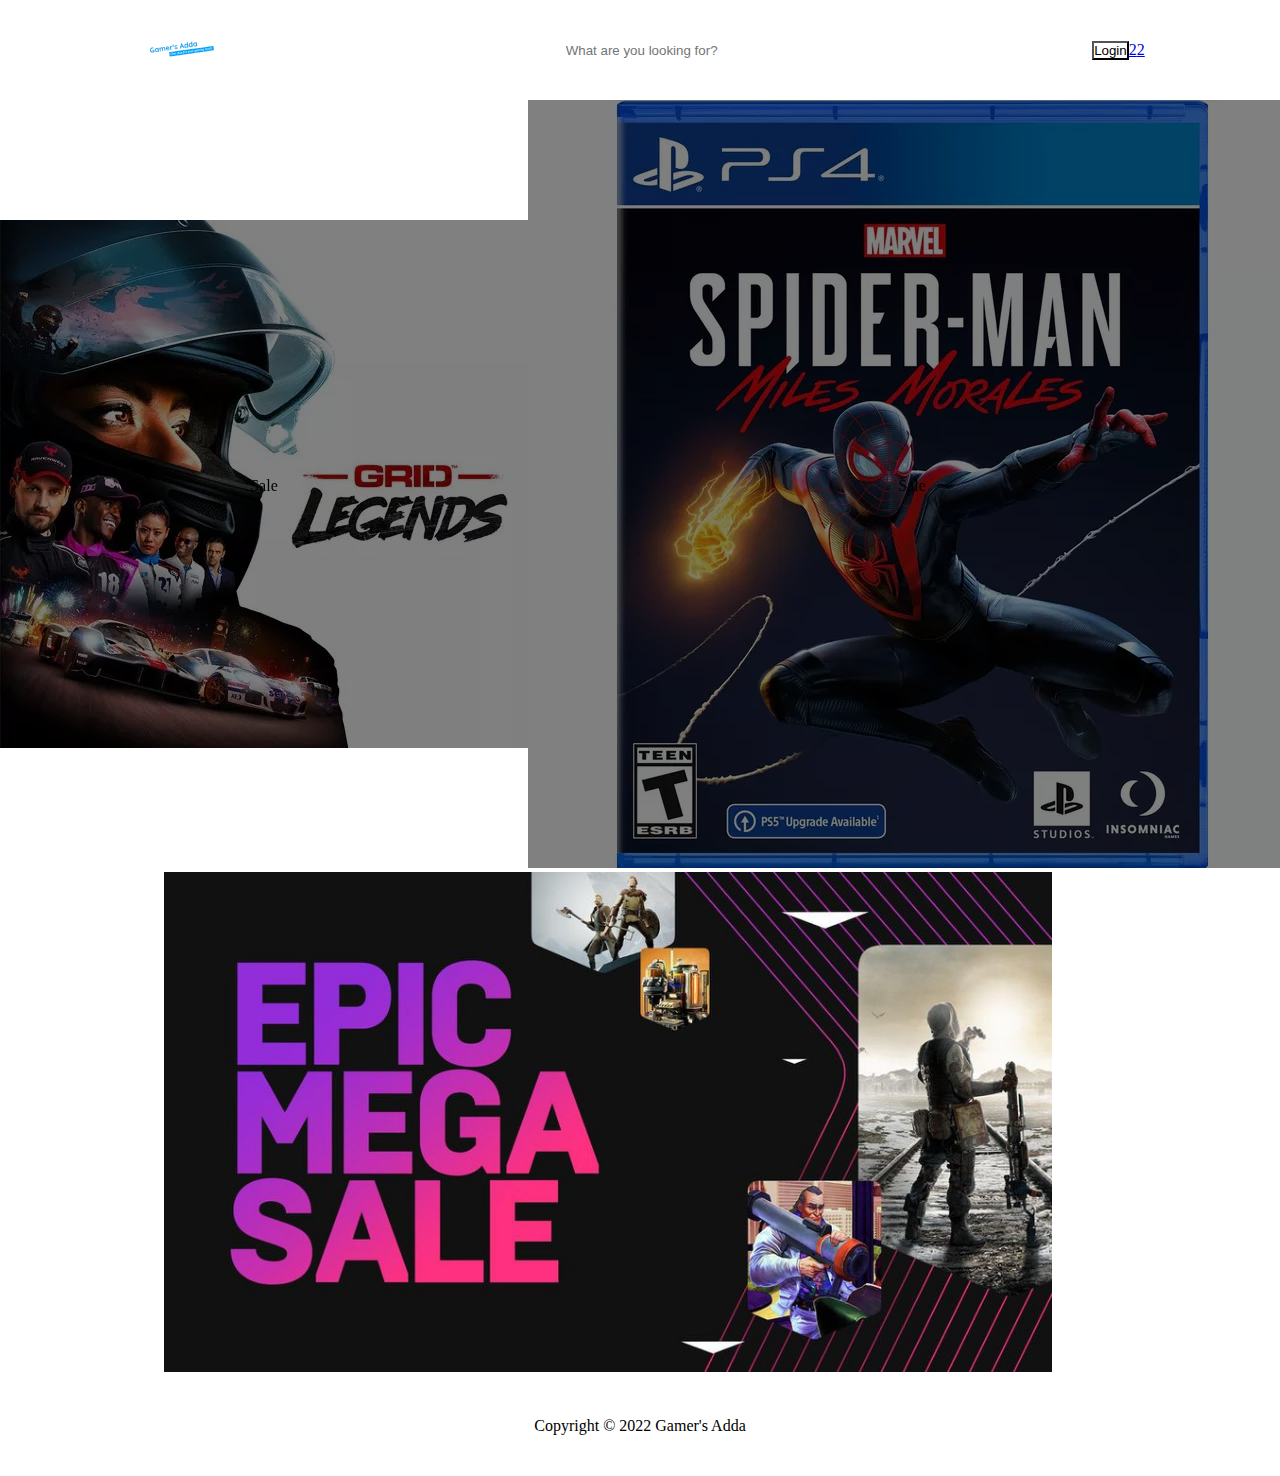
<file: index.html>
<!DOCTYPE html>
<html lang="en">

<head>
    <meta charset="UTF-8">
    <meta http-equiv="X-UA-Compatible" content="IE=edge">
    <meta name="viewport" content="width=device-width, initial-scale=1.0">
    <link rel="apple-touch-icon" sizes="180x180" href="/apple-touch-icon.png">
    <link rel="icon" type="image/png" sizes="32x32" href="/favicon-32x32.png">
    <link rel="icon" type="image/png" sizes="16x16" href="/favicon-16x16.png">
    <link rel="manifest" href="/site.webmanifest">

    <title>Gamer's Adda | Home</title>

    <link rel="stylesheet" href="https://unstoppable-ui.netlify.app/style.css" />
    <link rel="stylesheet" href="./styles/index.css">
    <link rel="stylesheet" href="./styles/navbar.css">
    <link rel="stylesheet" href="./styles/homepage.css">
</head>

<body>
    <header class="main-header">
        <nav class="main-nav">
            <div class="logo-container">
                <a href="./index.html">
                    <img class="logo" src="./assets/images/gamers-adda-primary.svg" alt="logo" />
                </a>
            </div>

            <div class="nav-search">
                <form class="form-search">
                    <div class="search-container">
                        <input class='search-input' type="search" name="search"
                            placeholder="What are you looking for?" />
                        <button class='btn-search' type="submit">
                            <i class="fas fa-search" title="Search" aria-hidden="true"></i>
                            <span class="visually-hidden">Search</span>
                        </button>
                    </div>
                </form>
            </div>

            <div>
                <ul class="nav-links">
                    <li class="mr-5">
                        <button class="btn btn-primary btn-link">
                            <a href="./pages/login.html" target="_blank" rel="noreferrer noopener">Login</a>
                        </button>
                    </li>
                    <li class="mr-5">
                        <a href="./pages/wishlist.html" target="_blank" rel="noreferrer noopener">
                            <div class="badge-container icon-lg">
                                <i class="far fa-heart" title="Wishlist" aria-hidden="true"></i>
                                <span class="icon-badge">2</span>
                                <span class="visually-hidden">Wishlist</span>
                            </div>
                        </a>
                    </li>
                    <li>
                        <a href="./pages/cart.html" target="_blank" rel="noreferrer noopener">
                            <div class="badge-container icon-lg">
                                <i class="fas fa-shopping-cart" title="Wishlist" aria-hidden="true"></i>
                                <span class="icon-badge">2</span>
                                <span class="visually-hidden">Shopping Cart</span>
                            </div>
                        </a>
                    </li>
                </ul>
            </div>
            </div>
        </nav>
    </header>
    <main class="main-container">
        <section class="category-container">
            <div class='category'>
                <a href="./pages/product.html" target="_blank" rel="noopener noreferrer">
                    <img class="category-image" src='./assets/images/grid-legends.webp' alt='grid legends' />
                </a>

            </div>
            <div class='category'>
                <a href="./pages/product.html" target="_blank" rel="noopener noreferrer">
                    <img class="category-image" src='./assets/images/spiderman.webp' alt='spiderman' />
                </a>
            </div>
            <div class='category'>
                <a href="./pages/product.html" target="_blank" rel="noopener noreferrer">
                    <img class="category-image" src='./assets/images/wwe.webp' alt='wwe' />
                </a>
            </div>
        </section>

        <section class="banner">
            <div>
                <img src="./assets/images/great-sale.jpg" alt="epic sale banner">
            </div>
        </section>
    </main>

    <footer class="footer">
        <div>
            <p>Copyright &copy; 2022 <span class="primary-color">Gamer's Adda</span></p>
        </div>
    </footer>
</body>

</html>
</file>
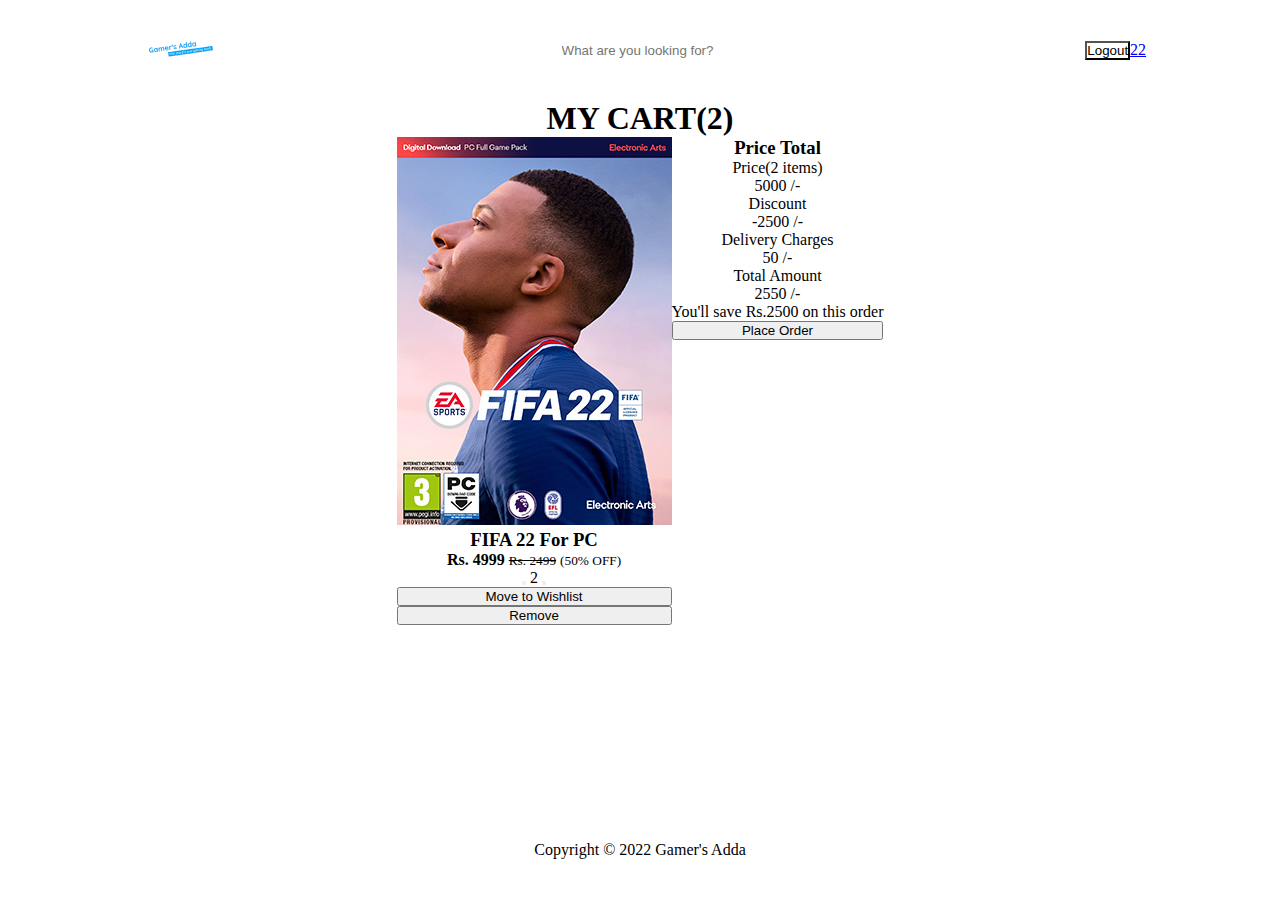
<file: pages/cart.html>
<!DOCTYPE html>
<html lang="en">

<head>
    <meta charset="UTF-8">
    <meta http-equiv="X-UA-Compatible" content="IE=edge">
    <meta name="viewport" content="width=device-width, initial-scale=1.0">
    <link rel="apple-touch-icon" sizes="180x180" href="../apple-touch-icon.png">
    <link rel="icon" type="image/png" sizes="32x32" href="../favicon-32x32.png">
    <link rel="icon" type="image/png" sizes="16x16" href="../favicon-16x16.png">
    <link rel="manifest" href="../site.webmanifest">

    <title>Gamer's Adda | Cart</title>

    <link rel="stylesheet" href="https://unstoppable-ui.netlify.app/style.css" />
    <link rel="stylesheet" href="../styles/index.css">
    <link rel="stylesheet" href="../styles/navbar.css">
    <link rel="stylesheet" href="../styles/homepage.css">
    <link rel="stylesheet" href="../styles/cart.css">
</head>

<body>
    <header class="main-header">
        <nav class="main-nav">
            <div class="logo-container">
                <a href="../index.html">
                    <img class="logo" src="../assets/images/gamers-adda-primary.svg" alt="logo" />
                </a>
            </div>

            <div class="nav-search">
                <form class="form-search">
                    <div class="search-container">
                        <input class='search-input' type="search" name="search"
                            placeholder="What are you looking for?" />
                        <button class='btn-search' type="submit">
                            <i class="fas fa-search" title="Search" aria-hidden="true"></i>
                            <span class="visually-hidden">Search</span>
                        </button>
                    </div>
                </form>
            </div>

            <div>
                <ul class="nav-links">
                    <li class="mr-5">
                        <button class="btn btn-primary btn-link">
                            <a href="../index.html" target="_blank" rel="noreferrer noopener">Logout</a>
                        </button>
                    </li>
                    <li class="mr-5">
                        <a href="./wishlist.html" target="_blank" rel="noreferrer noopener">
                            <div class="badge-container icon-lg">
                                <i class="far fa-heart" title="Wishlist" aria-hidden="true"></i>
                                <span class="icon-badge">2</span>
                                <span class="visually-hidden">Wishlist</span>
                            </div>
                        </a>
                    </li>
                    <li>
                        <a href="./cart.html" target="_blank" rel="noreferrer noopener">
                            <div class="badge-container icon-lg">
                                <i class="fas fa-shopping-cart" title="Wishlist" aria-hidden="true"></i>
                                <span class="icon-badge">2</span>
                                <span class="visually-hidden">Shopping Cart</span>
                            </div>
                        </a>
                    </li>
                </ul>
            </div>
            </div>
        </nav>
    </header>
    <main class="main-container">
        <section class="cart-container">
            <h1>MY CART(2)</h1>
            <div class="cart-items">
                <article class="card horizontal-card">
                    <img class="card-img" src="./../assets/images/fifa-22.jpg" alt="fifa 22" />
                    <div class="content">
                        <h3>FIFA 22 For PC</h3>
                        <div class="buy-info">
                            <p>
                                <strong>Rs. 4999</strong> <small><s>Rs. 2499</s></small>
                                <small class="card-discount">(50% OFF)</small>
                            </p>
                            <div class="product-count">
                                <button>
                                    <i class="fa-solid fa-trash"></i>
                                </button>
                                <span>2</span>
                                <button>
                                    <i class="fa-solid fa-plus"></i>
                                </button>
                            </div>
                        </div>
                        <div>
                            <button class="btn btn-primary br-1 action-button"><i class="fas fa-shopping-cart"></i>Move to Wishlist</button>
                            <button class="btn br-1 action-button remove-button"><i class="fas fa-trash"></i>Remove</button>
                        </div>
                    </div>
                </article>
                <article class="card text-card card-shadow">
                    <h3>Price Total</h3>
                    <div class="text-container">
                        <div class="text-container-content">
                            <p>Price(2 items)</p>
                            <p>5000 /-</p>
                        </div>
                        <div class="text-container-content">
                            <p>Discount</p>
                            <p>-2500 /-</p>
                        </div>
                        <div class="text-container-content">
                            <p>Delivery Charges</p>
                            <p>50 /-</p>
                        </div>
                        <div class="text-container-content total-amount">
                            <p>Total Amount</p>
                            <p>2550 /-</p>
                        </div>
                    </div>
                    <p>You'll save Rs.2500 on this order</p>
                    <button class="btn btn-primary br-1 action-button"><i class="fas fa-cart-plus"></i>Place Order</button>
                </article>
            </div>
        </section>

    </main>

    <footer class="footer">
        <div>
            <p>Copyright &copy; 2022 <span class="primary-color">Gamer's Adda</span></p>
        </div>
    </footer>
</body>

</html>
</file>
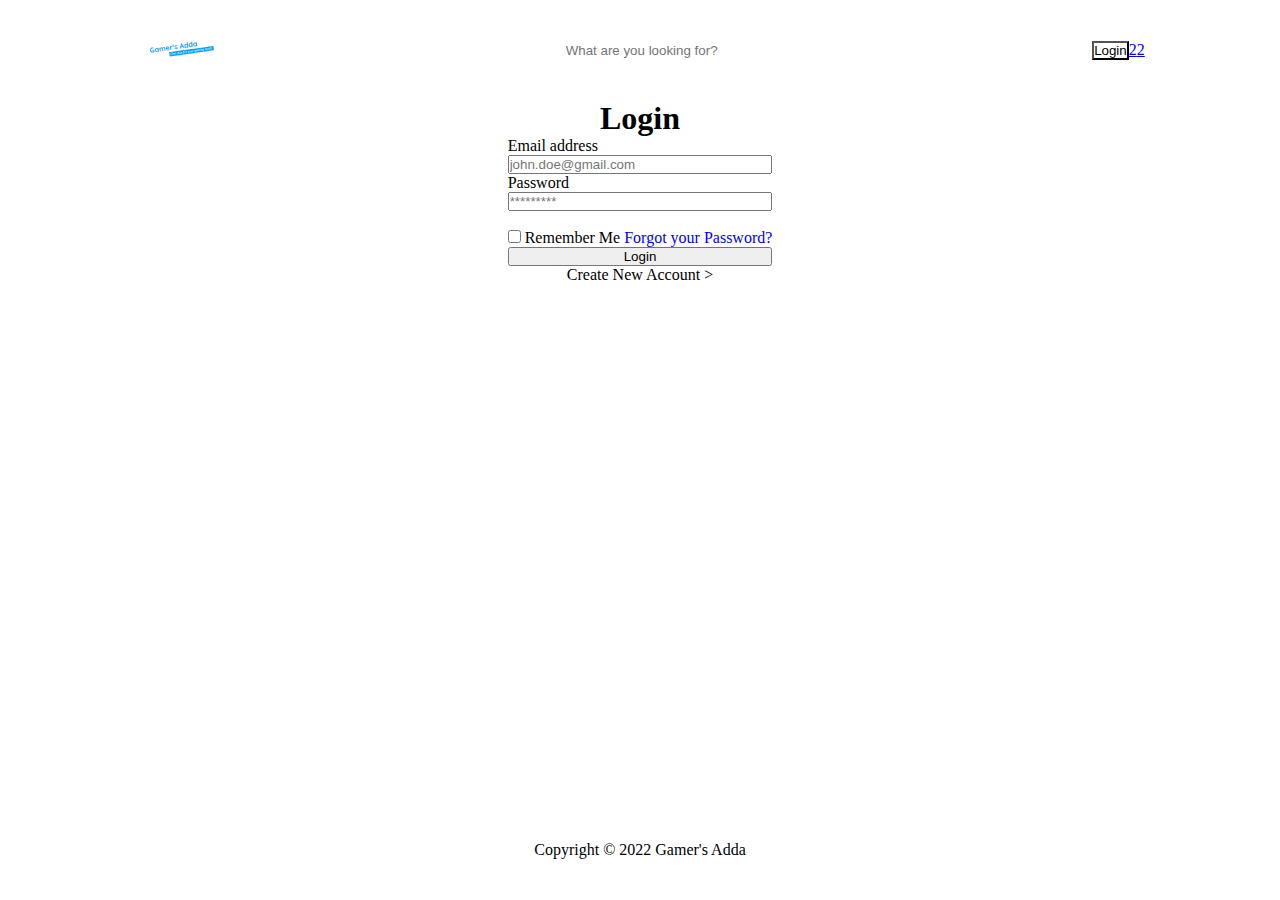
<file: pages/login.html>
<!DOCTYPE html>
<html lang="en">

<head>
    <meta charset="UTF-8">
    <meta http-equiv="X-UA-Compatible" content="IE=edge">
    <meta name="viewport" content="width=device-width, initial-scale=1.0">
    <link rel="apple-touch-icon" sizes="180x180" href="../apple-touch-icon.png">
    <link rel="icon" type="image/png" sizes="32x32" href="../favicon-32x32.png">
    <link rel="icon" type="image/png" sizes="16x16" href="../favicon-16x16.png">
    <link rel="manifest" href="../site.webmanifest">

    <title>Gamer's Adda | Login</title>

    <link rel="stylesheet" href="https://unstoppable-ui.netlify.app/style.css" />
    <link rel="stylesheet" href="../styles/index.css">
    <link rel="stylesheet" href="../styles/navbar.css">
    <link rel="stylesheet" href="../styles/homepage.css">
    <link rel="stylesheet" href="../styles/form.css">
</head>

<body>
    <header class="main-header">
        <nav class="main-nav">
            <div class="logo-container">
                <a href="../index.html">
                    <img class="logo" src="../assets/images/gamers-adda-primary.svg" alt="logo" />
                </a>
            </div>

            <div class="nav-search">
                <form class="form-search">
                    <div class="search-container">
                        <input class='search-input' type="search" name="search"
                            placeholder="What are you looking for?" />
                        <button class='btn-search' type="submit">
                            <i class="fas fa-search" title="Search" aria-hidden="true"></i>
                            <span class="visually-hidden">Search</span>
                        </button>
                    </div>
                </form>
            </div>

            <div>
                <ul class="nav-links">
                    <li class="mr-5">
                        <button class="btn btn-primary btn-link">
                            <a href="./login.html" target="_blank" rel="noreferrer noopener">Login</a>
                        </button>
                    </li>
                    <li class="mr-5">
                        <a href="./wishlist.html" target="_blank" rel="noreferrer noopener">
                            <div class="badge-container icon-lg">
                                <i class="far fa-heart" title="Wishlist" aria-hidden="true"></i>
                                <span class="icon-badge">2</span>
                                <span class="visually-hidden">Wishlist</span>
                            </div>
                        </a>
                    </li>
                    <li>
                        <a href="./cart.html" target="_blank" rel="noreferrer noopener">
                            <div class="badge-container icon-lg">
                                <i class="fas fa-shopping-cart" title="Wishlist" aria-hidden="true"></i>
                                <span class="icon-badge">2</span>
                                <span class="visually-hidden">Shopping Cart</span>
                            </div>
                        </a>
                    </li>
                </ul>
            </div>
            </div>
        </nav>
    </header>
    <main class="main-container">
        <section class="login-container">
            <h1>Login</h1>
            <form class="form">
                <label for="email">Email address</label>
                <input type="text" name="email" id="email" placeholder="john.doe@gmail.com" required>
                <label for="password">Password</label>
                <input type="password" name="password" id="password" placeholder="*********" required><br />
                <div>
                    <label class="inline-label"><input type="checkbox" name="remember-me">
                        Remember Me</label>
                    <span><a href="#" class="text-decoration-none">Forgot your Password?</a></span>
                </div>
                <button type="submit" class="btn btn-primary form-button">Login</button>
                <a href='./signup.html' class="text-decoration-none text-color-black"> Create New Account &gt;</a>
            </form>
        </section>
    </main>

    <footer class="footer">
        <div>
            <p>Copyright &copy; 2022 <span class="primary-color">Gamer's Adda</span></p>
        </div>
    </footer>
</body>

</html>
</file>
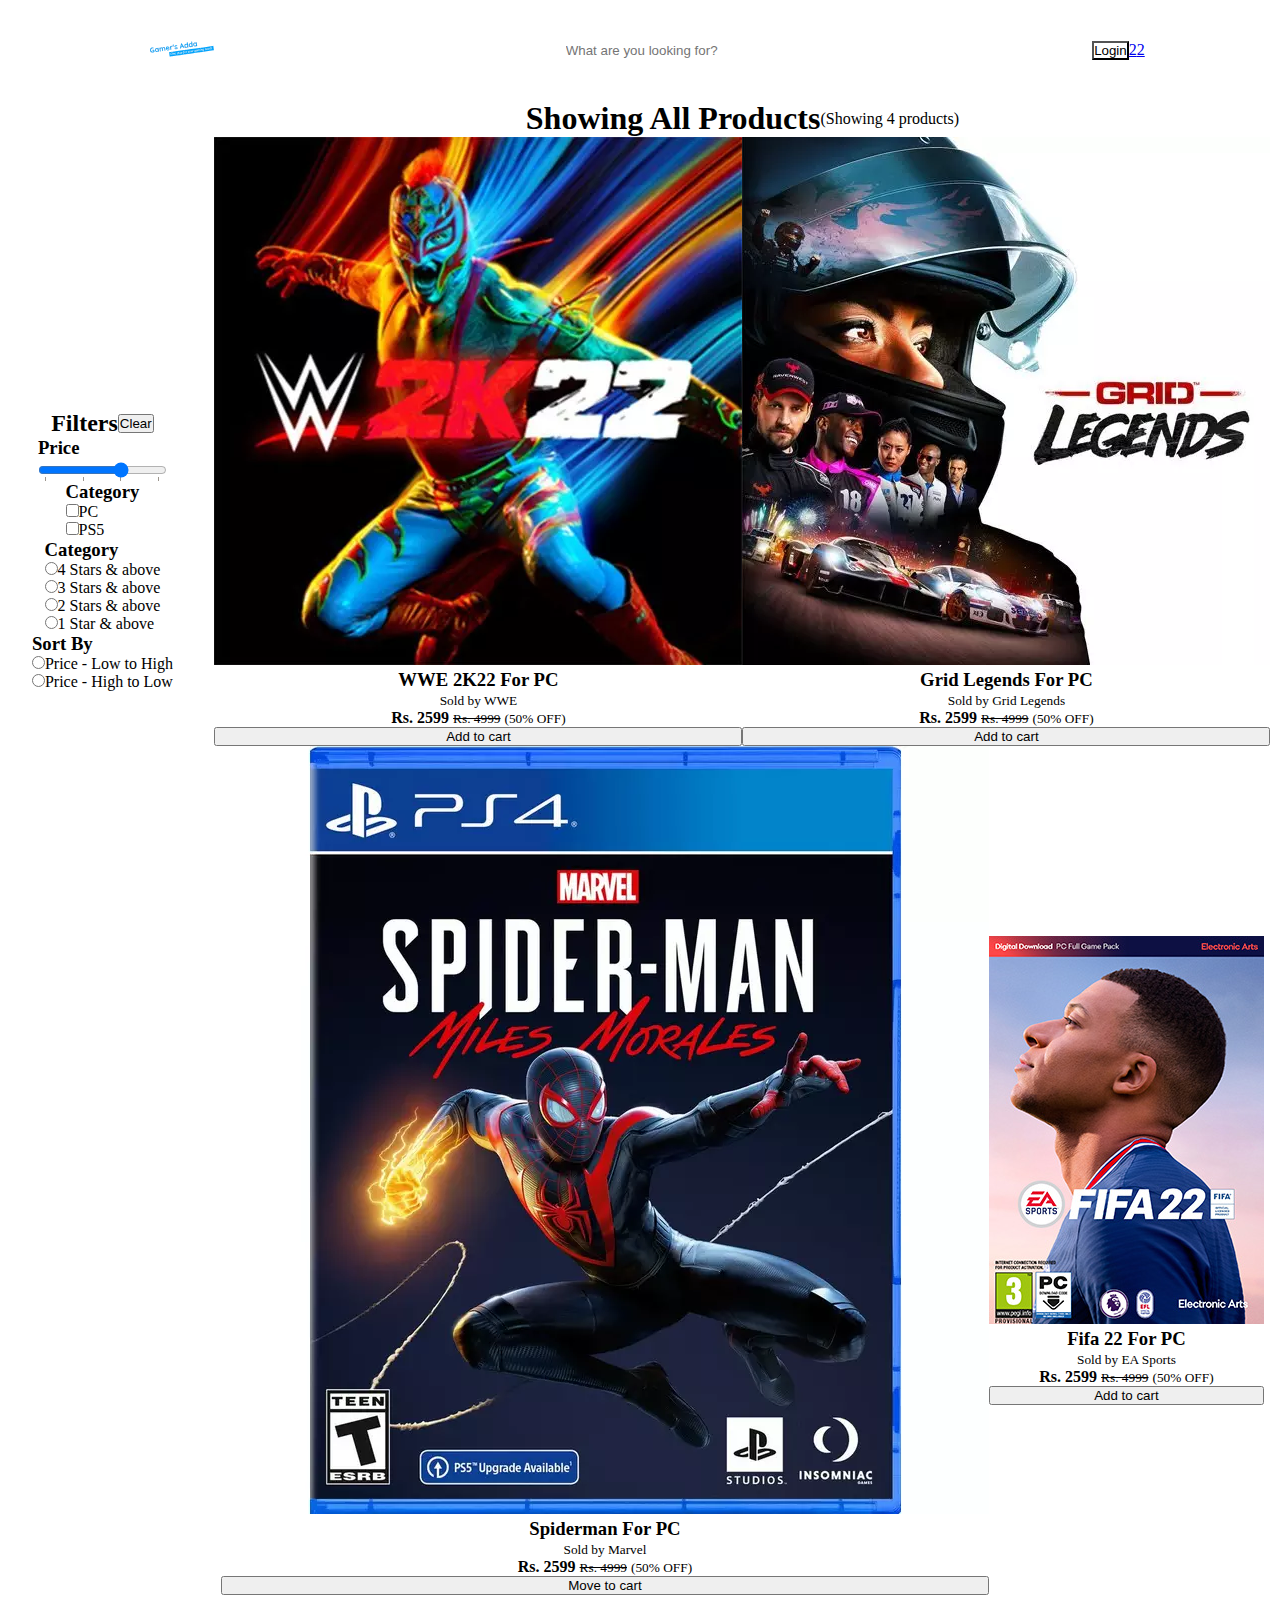
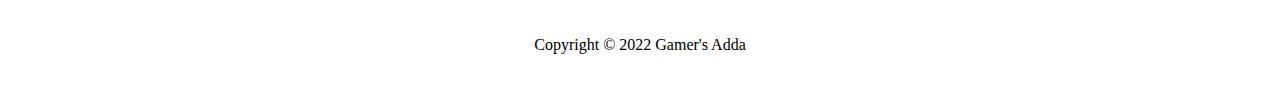
<file: pages/product.html>
<!DOCTYPE html>
<html lang="en">

<head>
    <meta charset="UTF-8">
    <meta http-equiv="X-UA-Compatible" content="IE=edge">
    <meta name="viewport" content="width=device-width, initial-scale=1.0">
    <link rel="apple-touch-icon" sizes="180x180" href="../apple-touch-icon.png">
    <link rel="icon" type="image/png" sizes="32x32" href="../favicon-32x32.png">
    <link rel="icon" type="image/png" sizes="16x16" href="../favicon-16x16.png">
    <link rel="manifest" href="../site.webmanifest">

    <title>Gamer's Adda | Products</title>

    <link rel="stylesheet" href="https://unstoppable-ui.netlify.app/style.css" />
    <link rel="stylesheet" href="../styles/index.css">
    <link rel="stylesheet" href="../styles/navbar.css">
    <link rel="stylesheet" href="../styles/homepage.css">
    <link rel="stylesheet" href="../styles/product.css">
</head>

<body>
    <header class="main-header">
        <nav class="main-nav">
            <div class="logo-container">
                <a href="../index.html">
                    <img class="logo" src="../assets/images/gamers-adda-primary.svg" alt="logo" />
                </a>
            </div>

            <div class="nav-search">
                <form class="form-search">
                    <div class="search-container">
                        <input class='search-input' type="search" name="search"
                            placeholder="What are you looking for?" />
                        <button class='btn-search' type="submit">
                            <i class="fas fa-search" title="Search" aria-hidden="true"></i>
                            <span class="visually-hidden">Search</span>
                        </button>
                    </div>
                </form>
            </div>

            <div>
                <ul class="nav-links">
                    <li class="mr-5">
                        <button class="btn btn-primary btn-link">
                            <a href="./login.html" target="_blank" rel="noreferrer noopener">Login</a>
                        </button>
                    </li>
                    <li class="mr-5">
                        <a href="./wishlist.html" target="_blank" rel="noreferrer noopener">
                            <div class="badge-container icon-lg">
                                <i class="far fa-heart" title="Wishlist" aria-hidden="true"></i>
                                <span class="icon-badge">2</span>
                                <span class="visually-hidden">Wishlist</span>
                            </div>
                        </a>
                    </li>
                    <li>
                        <a href="./cart.html" target="_blank" rel="noreferrer noopener">
                            <div class="badge-container icon-lg">
                                <i class="fas fa-shopping-cart" title="Wishlist" aria-hidden="true"></i>
                                <span class="icon-badge">2</span>
                                <span class="visually-hidden">Shopping Cart</span>
                            </div>
                        </a>
                    </li>
                </ul>
            </div>
            </div>
        </nav>
    </header>
    <main class="main-container">
        <div class="product-main-container">
        <aside class="filter-container">
            <header>
                <h2>Filters</h2>
                <button class="btn btn-primary">Clear</button>
            </header>

            <section>
                <h3>Price</h3>
                <input type="range" min="50" max="200" step="50" list="price" />
                <datalist id="price">
                    <option value="50" label="50"></option>
                    <option value="100" label="100"></option>
                    <option value="150" label="150"></option>
                    <option value="200" label="200"></option>
                </datalist>
            </section>

            <section>
                <h3>Category</h3>
                <label for="pc"><input type="checkbox" name="pc" id="pc">PC</label>
                <label for="ps5"><input type="checkbox" name="ps5" id="ps5">PS5</label>
            </section>

            <section>
                <h3>Category</h3>
                <label><input type="radio" name="rating" value='4'>4 Stars & above</label>
                <label><input type="radio" name="rating" value='3'>3 Stars & above</label>
                <label><input type="radio" name="rating" value='2'>2 Stars & above</label>
                <label><input type="radio" name="rating" value='1'>1 Star & above</label>
            </section>

            <section>
                <h3>Sort By</h3>
                <label><input type="radio" name="sortby" value='lth'>Price - Low to High</label>
                <label><input type="radio" name="sortby" value='htl'>Price - High to Low</label>
            </section>
        </aside>
        <section class="product-container">
            <header><h1>Showing All Products</h1><span>(Showing 4 products)</span></header>
            <div class="product-items">
                <article class="card product-card">
                    <img class="card-img" src="./../assets/images/wwe.webp" alt="wwe" />
                    <div class="content">
                        <h3>WWE 2K22 For PC</h3>
                        <small class="sold-by">Sold by WWE</small>
                        <p>
                            <strong>Rs. 2599</strong> <small><s>Rs. 4999</s></small>
                            <small class="card-discount">(50% OFF)</small>
                        </p>
                        <button class="btn btn-primary br-1 action-button"><i class="fas fa-shopping-cart"></i>Add to cart</button>
                        <div class="dismiss">
                            <i class="fas fa-heart filled" title="close"></i>
                        </div>
                    </div>
                </article>

                <article class="card product-card">
                    <img class="card-img" src="./../assets/images/grid-legends.webp" alt="grid-legends" />
                    <div class="content">
                        <h3>Grid Legends For PC</h3>
                        <small class="sold-by">Sold by Grid Legends</small>
                        <p>
                            <strong>Rs. 2599</strong> <small><s>Rs. 4999</s></small>
                            <small class="card-discount">(50% OFF)</small>
                        </p>
                        <button class="btn btn-primary br-1 action-button"><i class="fas fa-cart-plus"></i>Add to cart</button>
                        <div class="dismiss">
                            <i class="fas fa-heart" title="close"></i>
                        </div>
                    </div>
                </article>

                <article class="card product-card">
                    <img class="card-img" src="./../assets/images/spiderman.webp" alt="spiderman" />
                    <div class="content">
                        <h3>Spiderman For PC</h3>
                        <small class="sold-by">Sold by Marvel</small>
                        <p>
                            <strong>Rs. 2599</strong> <small><s>Rs. 4999</s></small>
                            <small class="card-discount">(50% OFF)</small>
                        </p>
                        <button class="btn btn-primary br-1 action-button"><i class="fas fa-cart-plus"></i>Move to
                            cart</button>
                        <div class="dismiss">
                            <i class="fas fa-heart" title="close"></i>
                        </div>
                    </div>
                </article>

                <article class="card product-card">
                    <img class="card-img" src="./../assets/images/fifa-22.jpg" alt="fifa 22" />
                    <div class="content">
                        <h3>Fifa 22 For PC</h3>
                        <small class="sold-by">Sold by EA Sports</small>
                        <p>
                            <strong>Rs. 2599</strong> <small><s>Rs. 4999</s></small>
                            <small class="card-discount">(50% OFF)</small>
                        </p>
                        <button class="btn btn-primary br-1 action-button"><i class="fas fa-cart-plus"></i>Add to cart</button>
                        <div class="dismiss">
                            <i class="fas fa-heart" title="close"></i>
                        </div>
                    </div>
                </article>
            </div>
        </section>
    </div>
    </main>

    <footer class="footer">
        <div>
            <p>Copyright &copy; 2022 <span class="primary-color">Gamer's Adda</span></p>
        </div>
    </footer>
</body>

</html>
</file>
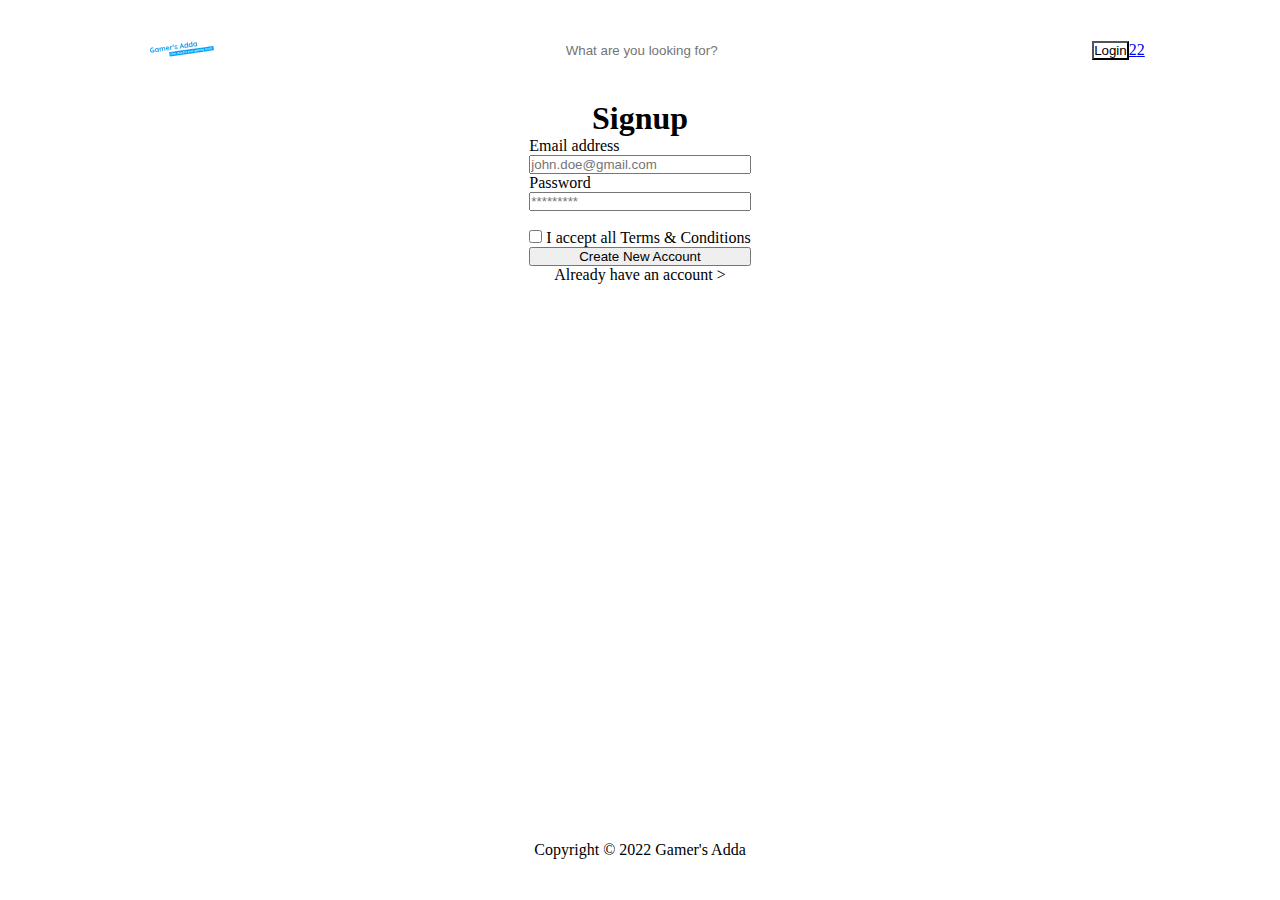
<file: pages/signup.html>
<!DOCTYPE html>
<html lang="en">

<head>
    <meta charset="UTF-8">
    <meta http-equiv="X-UA-Compatible" content="IE=edge">
    <meta name="viewport" content="width=device-width, initial-scale=1.0">
    <link rel="apple-touch-icon" sizes="180x180" href="../apple-touch-icon.png">
    <link rel="icon" type="image/png" sizes="32x32" href="../favicon-32x32.png">
    <link rel="icon" type="image/png" sizes="16x16" href="../favicon-16x16.png">
    <link rel="manifest" href="../site.webmanifest">

    <title>Gamer's Adda | Signup</title>

    <link rel="stylesheet" href="https://unstoppable-ui.netlify.app/style.css" />
    <link rel="stylesheet" href="../styles/index.css">
    <link rel="stylesheet" href="../styles/navbar.css">
    <link rel="stylesheet" href="../styles/homepage.css">
    <link rel="stylesheet" href="../styles/form.css">
</head>

<body>
    <header class="main-header">
        <nav class="main-nav">
            <div class="logo-container">
                <a href="../index.html">
                    <img class="logo" src="../assets/images/gamers-adda-primary.svg" alt="logo" />
                </a>
            </div>

            <div class="nav-search">
                <form class="form-search">
                    <div class="search-container">
                        <input class='search-input' type="search" name="search"
                            placeholder="What are you looking for?" />
                        <button class='btn-search' type="submit">
                            <i class="fas fa-search" title="Search" aria-hidden="true"></i>
                            <span class="visually-hidden">Search</span>
                        </button>
                    </div>
                </form>
            </div>

            <div>
                <ul class="nav-links">
                    <li class="mr-5">
                        <button class="btn btn-primary btn-link">
                            <a href="./login.html" target="_blank" rel="noreferrer noopener">Login</a>
                        </button>
                    </li>
                    <li class="mr-5">
                        <a href="./wishlist.html" target="_blank" rel="noreferrer noopener">
                            <div class="badge-container icon-lg">
                                <i class="far fa-heart" title="Wishlist" aria-hidden="true"></i>
                                <span class="icon-badge">2</span>
                                <span class="visually-hidden">Wishlist</span>
                            </div>
                        </a>
                    </li>
                    <li>
                        <a href="./cart.html" target="_blank" rel="noreferrer noopener">
                            <div class="badge-container icon-lg">
                                <i class="fas fa-shopping-cart" title="Wishlist" aria-hidden="true"></i>
                                <span class="icon-badge">2</span>
                                <span class="visually-hidden">Shopping Cart</span>
                            </div>
                        </a>
                    </li>
                </ul>
            </div>
            </div>
        </nav>
    </header>
    <main class="main-container">
        <section class="login-container">
            <h1>Signup</h1>
            <form class="form">
                <label for="email">Email address</label>
                <input type="text" name="email" id="email" placeholder="john.doe@gmail.com" required>
                <label for="password">Password</label>
                <input type="password" name="password" id="password" placeholder="*********" required><br />
                <label><input type="checkbox" name="remember-me"> I accept all Terms & Conditions</label>
                <button type="submit" class="btn btn-primary form-button">Create New Account</button>
                <a href='./login.html' class="text-decoration-none text-color-black"> Already have an account &gt;</a>
            </form>
        </section>
    </main>

    <footer class="footer">
        <div>
            <p>Copyright &copy; 2022 <span class="primary-color">Gamer's Adda</span></p>
        </div>
    </footer>
</body>

</html>
</file>
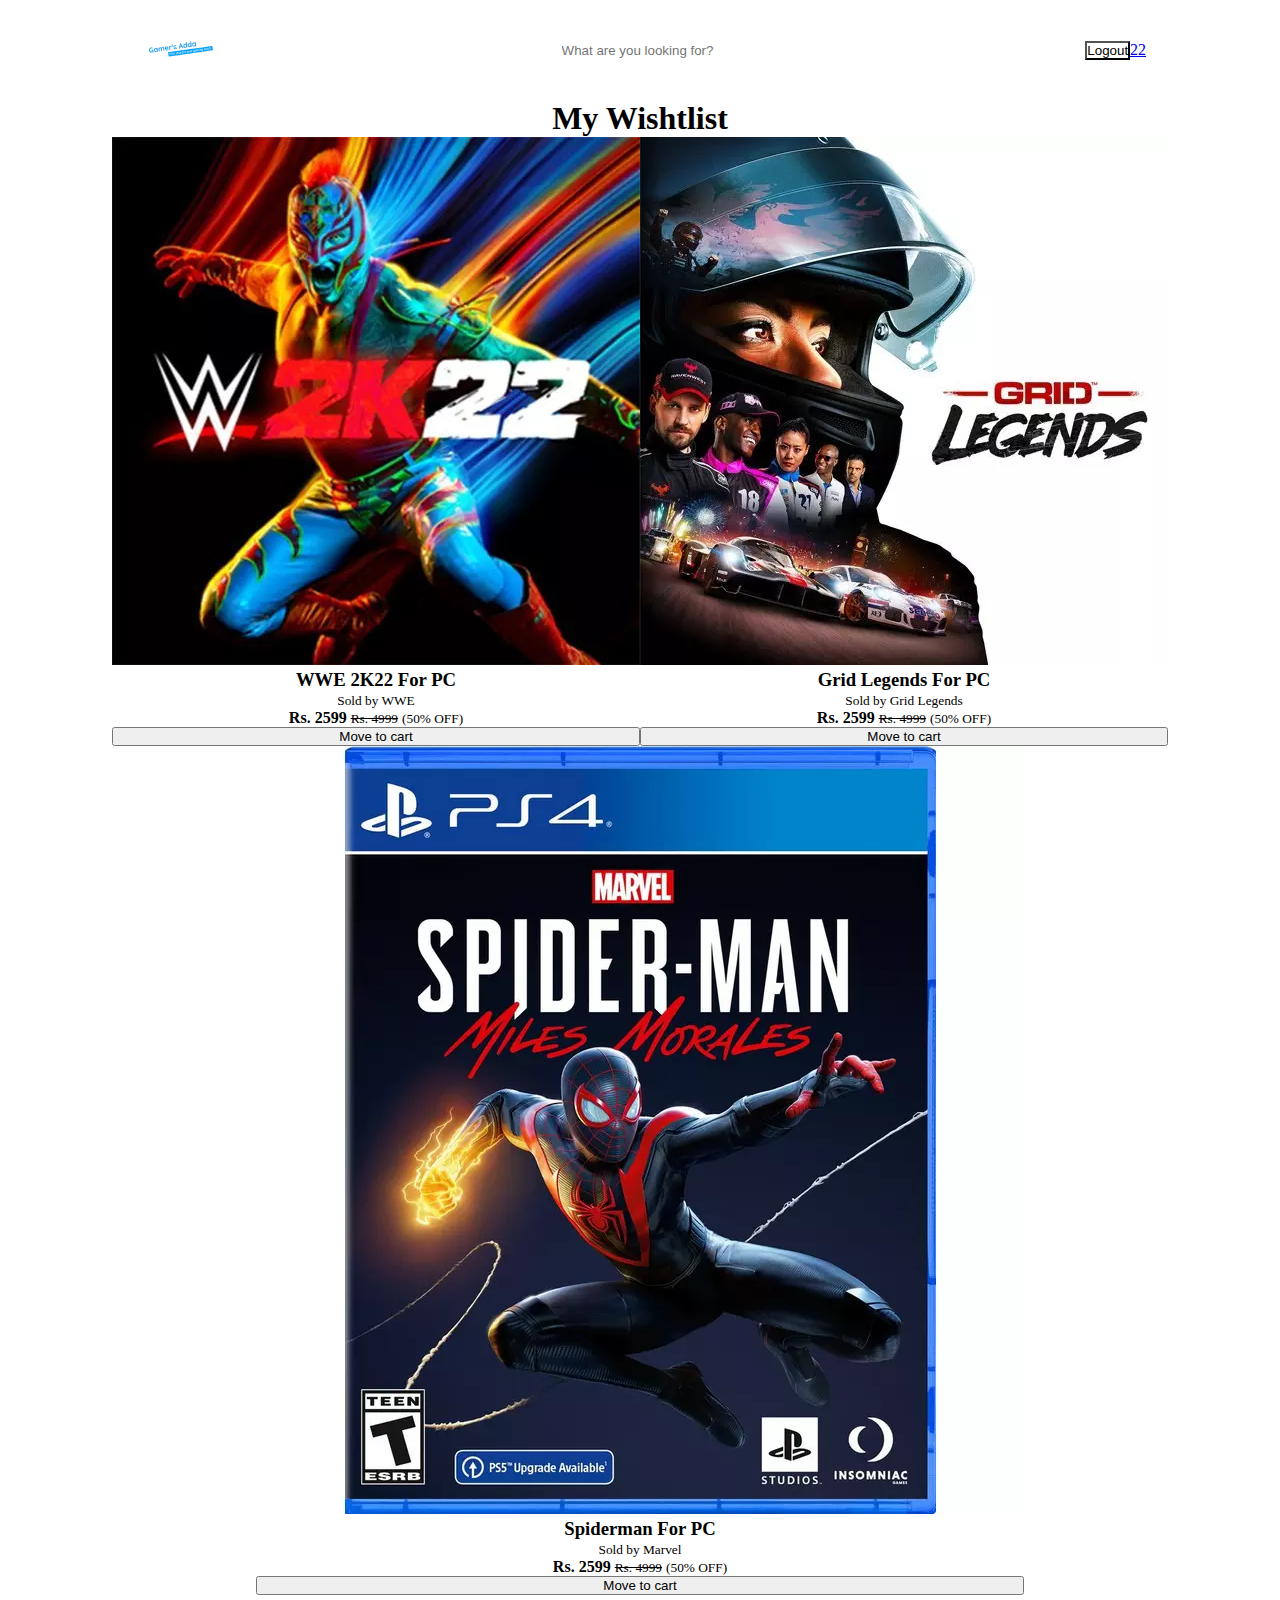
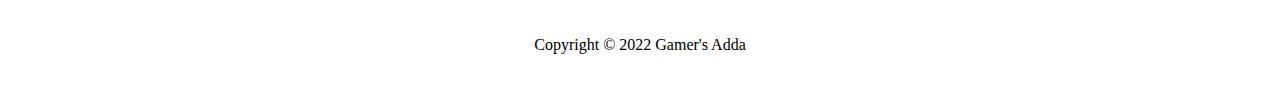
<file: pages/wishlist.html>
<!DOCTYPE html>
<html lang="en">

<head>
    <meta charset="UTF-8">
    <meta http-equiv="X-UA-Compatible" content="IE=edge">
    <meta name="viewport" content="width=device-width, initial-scale=1.0">
    <link rel="apple-touch-icon" sizes="180x180" href="../apple-touch-icon.png">
    <link rel="icon" type="image/png" sizes="32x32" href="../favicon-32x32.png">
    <link rel="icon" type="image/png" sizes="16x16" href="../favicon-16x16.png">
    <link rel="manifest" href="../site.webmanifest">

    <title>Gamer's Adda | Wishlist</title>

    <link rel="stylesheet" href="https://unstoppable-ui.netlify.app/style.css" />
    <link rel="stylesheet" href="../styles/index.css">
    <link rel="stylesheet" href="../styles/navbar.css">
    <link rel="stylesheet" href="../styles/homepage.css">
    <link rel="stylesheet" href="../styles/wishlist.css">
</head>

<body>
    <header class="main-header">
        <nav class="main-nav">
            <div class="logo-container">
                <a href="../index.html">
                    <img class="logo" src="../assets/images/gamers-adda-primary.svg" alt="logo" />
                </a>
            </div>

            <div class="nav-search">
                <form class="form-search">
                    <div class="search-container">
                        <input class='search-input' type="search" name="search"
                            placeholder="What are you looking for?" />
                        <button class='btn-search' type="submit">
                            <i class="fas fa-search" title="Search" aria-hidden="true"></i>
                            <span class="visually-hidden">Search</span>
                        </button>
                    </div>
                </form>
            </div>

            <div>
                <ul class="nav-links">
                    <li class="mr-5">
                        <button class="btn btn-primary btn-link">
                            <a href="../index.html" target="_blank" rel="noreferrer noopener">Logout</a>
                        </button>
                    </li>
                    <li class="mr-5">
                        <a href="./wishlist.html" target="_blank" rel="noreferrer noopener">
                            <div class="badge-container icon-lg">
                                <i class="far fa-heart" title="Wishlist" aria-hidden="true"></i>
                                <span class="icon-badge">2</span>
                                <span class="visually-hidden">Wishlist</span>
                            </div>
                        </a>
                    </li>
                    <li>
                        <a href="./cart.html" target="_blank" rel="noreferrer noopener">
                            <div class="badge-container icon-lg">
                                <i class="fas fa-shopping-cart" title="Wishlist" aria-hidden="true"></i>
                                <span class="icon-badge">2</span>
                                <span class="visually-hidden">Shopping Cart</span>
                            </div>
                        </a>
                    </li>
                </ul>
            </div>
            </div>
        </nav>
    </header>
    <main class="main-container">
        <section class="wishlist-container">
            <h1>My Wishtlist</h1>
            <div class="wishlist-items">
            <article class="card product-card">
                <img class="card-img" src="./../assets/images/wwe.webp" alt="wwe" />
                <div class="content">
                    <h3>WWE 2K22 For PC</h3>
                    <small class="sold-by">Sold by WWE</small>
                    <p>
                        <strong>Rs. 2599</strong> <small><s>Rs. 4999</s></small>
                        <small class="card-discount">(50% OFF)</small>
                    </p>
                    <button class="btn btn-primary br-1 action-button"><i class="fas fa-shopping-cart"></i>Move to cart</button>
                    <div class="dismiss">
                        <i class="fas fa-heart filled" title="close"></i>
                    </div>
                </div>
            </article>

            <article class="card product-card">
                <img class="card-img" src="./../assets/images/grid-legends.webp" alt="grid-legends" />
                <div class="content">
                    <h3>Grid Legends For PC</h3>
                    <small class="sold-by">Sold by Grid Legends</small>
                    <p>
                        <strong>Rs. 2599</strong> <small><s>Rs. 4999</s></small>
                        <small class="card-discount">(50% OFF)</small>
                    </p>
                    <button class="btn btn-primary br-1 action-button"><i class="fas fa-shopping-cart"></i>Move to cart</button>
                    <div class="dismiss">
                        <i class="fas fa-heart filled" title="close"></i>
                    </div>
                </div>
            </article>

            <article class="card product-card">
                <img class="card-img" src="./../assets/images/spiderman.webp" alt="spiderman" />
                <div class="content">
                    <h3>Spiderman For PC</h3>
                    <small class="sold-by">Sold by Marvel</small>
                    <p>
                        <strong>Rs. 2599</strong> <small><s>Rs. 4999</s></small>
                        <small class="card-discount">(50% OFF)</small>
                    </p>
                    <button class="btn btn-primary br-1 action-button"><i class="fas fa-shopping-cart"></i>Move to cart</button>
                    <div class="dismiss">
                        <i class="fas fa-heart filled" title="close"></i>
                    </div>
                </div>
            </article>
        </div>
        </section>

    </main>

    <footer class="footer">
        <div>
            <p>Copyright &copy; 2022 <span class="primary-color">Gamer's Adda</span></p>
        </div>
    </footer>
</body>

</html>
</file>
<file: styles/index.css>
@import './utils.css';

*,
*::before,
*::after{
    margin:0;
    padding:0;
    box-sizing:border-box;
}

body{
    display:flex;
    flex-direction: column;
    min-height:100vh;
    overflow-x: hidden;
}

main{
    flex:1;
}

.footer {
    display:grid;
    place-items: center;
    width: 100vw;
    min-height: 100px;
    background-color: var(--black);
    color: var(--white);
}

*::-webkit-scrollbar{
    width: var(--sp-8);
}

*::-webkit-scrollbar-track{
    background-color: var(--background-color);

}

*::-webkit-scrollbar-thumb{
    background-color: var(--primary-color);
    border-radius: 99px;
}
</file>
<file: styles/navbar.css>
.main-header {
    position: sticky;
    top:0;
    z-index:999;
    max-width: 100vw;
    background: white;
    overflow:hidden;
}

.main-nav,
.form-search .search-container,
.nav-search,
.nav-links,
.nav-links li {
    display: flex;
    align-items: center;
    justify-content: center;
}

.main-nav {
    justify-content: space-around;
    padding: var(--sp-8);
    width: 100vw;
    box-shadow: 0 0 5px 1px var(--gray);
}

.logo {
    order:-1;
    height: 6rem;
    width: 6rem;
}

.form-search{
    height: 3rem;
}

.nav-search{
    width: 20rem;
}

.form-search .search-container{
    height: 100%;
    width: 100%;
    border: 1px solid var(--text-color);
    border-radius: 15px;
}
.form-search .search-input{
    padding: var(--sp-4);
    border: none;
    height: 100%;
    min-width: 12rem;
    width: 100%;
    border-radius: 15px;
    background:transparent;
}

.form-search .search-input:focus{
    outline: 1px transparent;
}

.form-search button {
    background: transparent;
    border:none;
    padding: var(--sp-8) var(--sp-16);
    height: 100%;
    font-size: var(--sp-24);
    color: var(--primary-color);
}

.btn-link{
    background: var(--primary-gradient);
}

.nav-links i{
    color: var(--text-color);
}

.btn-link a{
    text-decoration: none;
    color: var(--primary-text-color);
}

.visually-hidden {
    position: absolute;
    height: 1px;
    width: 1px;
    top: -999px;
}

.show-navbar {
    width: 60vw;
  }


@media screen and (max-width: 600px){
    .main-nav{
        flex-wrap:wrap;
    }
    .nav-search{
        order: 1;
        width: 90%;
    }
}
</file>
<file: styles/homepage.css>
.main-container {
    display: flex;
    flex-direction: column;
}

.category-container {
    margin: var(--sp-24);
    display: grid;
    place-items: center;
    grid-template-columns: repeat(3, 1fr);
    gap: var(--sp-16);
}

.category-container {
    max-width: 100%;
    object-fit: cover;
}

.category {
    position: relative;
    cursor: pointer;
}

.category-image {
    position: relative;
    filter: brightness(50%);
}

.category-image:hover {
    filter: brightness(80%);
}

.category::after {
    content: 'Sale';
    display: grid;
    place-content: center;
    position: absolute;
    top: 50%;
    left: 0;
    transform: translateY(-50%);
    height: 20%;
    width: 100%;
    background-color: var(--white);
    color: var(--text-color);
    filter: brightness(100%);
}

.banner {
    width: 95vw;
    margin: var(--sp-16) auto;
    cursor: pointer;
    background: var(--white);
}

.banner img {
    width: 95vw;
    max-height: 500px;
    object-fit: contain;
}

@media screen and (max-width: 769px) {
    .category-container {
        grid-template-columns: repeat(2, 1fr);
    }

    .banner {
        margin: 0 auto;
        height: auto;
    }
}

@media screen and (max-width: 500px) {
    .category-container {
        grid-template-columns: 1fr;
    }
}
</file>
<file: styles/cart.css>
.cart-container {
    margin: var(--sp-32);
    text-align: center;
}

.cart-items{
    display: flex;
    margin-top: var(--sp-24);
    gap: var(--sp-40) var(--sp-16);
    flex-wrap: wrap;
    justify-content: center;
}
</file>
<file: styles/form.css>
.form, .login-container{ 
    display:flex;
    flex-direction: column;
    align-items: center;
    justify-content: center;
}

.main-container{
    background-color: var(--light-gray);
}

.login-container{
    margin: var(--sp-64) auto;
    padding: var(--sp-16) var(--sp-64);
    background-color: var(--white);
    border:none;
    box-shadow: 0 0 3px var(--light-gray);
}

.form label{
    align-self: flex-start;
    margin-bottom: var(--sp-8);
}

.form input[type='text'], .form input[type='password']{
    width: 100%;
    padding: var(--sp-8) var(--sp-16);
    margin-bottom: var(--sp-16);
}

.form .inline-label {
display:inline-block;
margin-right: var(--sp-16);
}

.form .form-button{
    margin: var(--sp-16) auto;
    display:block;
    width: 100%;
}
</file>
<file: styles/product.css>
.product-main-container,
.filter-container,
.filter-container header,
.filter-container section,
.product-items,
.product-container header {
    display: flex;
    align-items: center;
    justify-content: center;
}

.filter-container {
    padding: var(--sp-24) var(--sp-12);
    align-self: flex-start;
    flex-direction: column;
    width: 25rem;
    box-shadow: 0 0 5px var(--light-gray);
    overflow-y: scroll;
    height: 100vh;
}

.filter-container header {
    justify-content: space-between;
}

.filter-container header button {
    margin-left: var(--sp-16);
}

.filter-container section {
    align-items: flex-start;
    flex-direction: column;
}

.filter-container input {
    margin-right: var(--sp-16);
}

.product-container {
    text-align: center;
    margin: var(--sp-32);
}

.product-items {
    gap: var(--sp-16);
    flex-wrap: wrap;
}


@media screen and (max-width: 1000px) {
    .product-main-container{
        flex-direction: column;
    }

    .filter-container{
        width: 100vw;
        flex-wrap: wrap;
    }
}
</file>
<file: styles/wishlist.css>
.wishlist-container{
    text-align: center;
    margin: var(--sp-32);
}

.wishlist-items{
    display: flex;
    gap: var(--sp-16);
    flex-wrap: wrap;
    justify-content: center;
}
</file>
